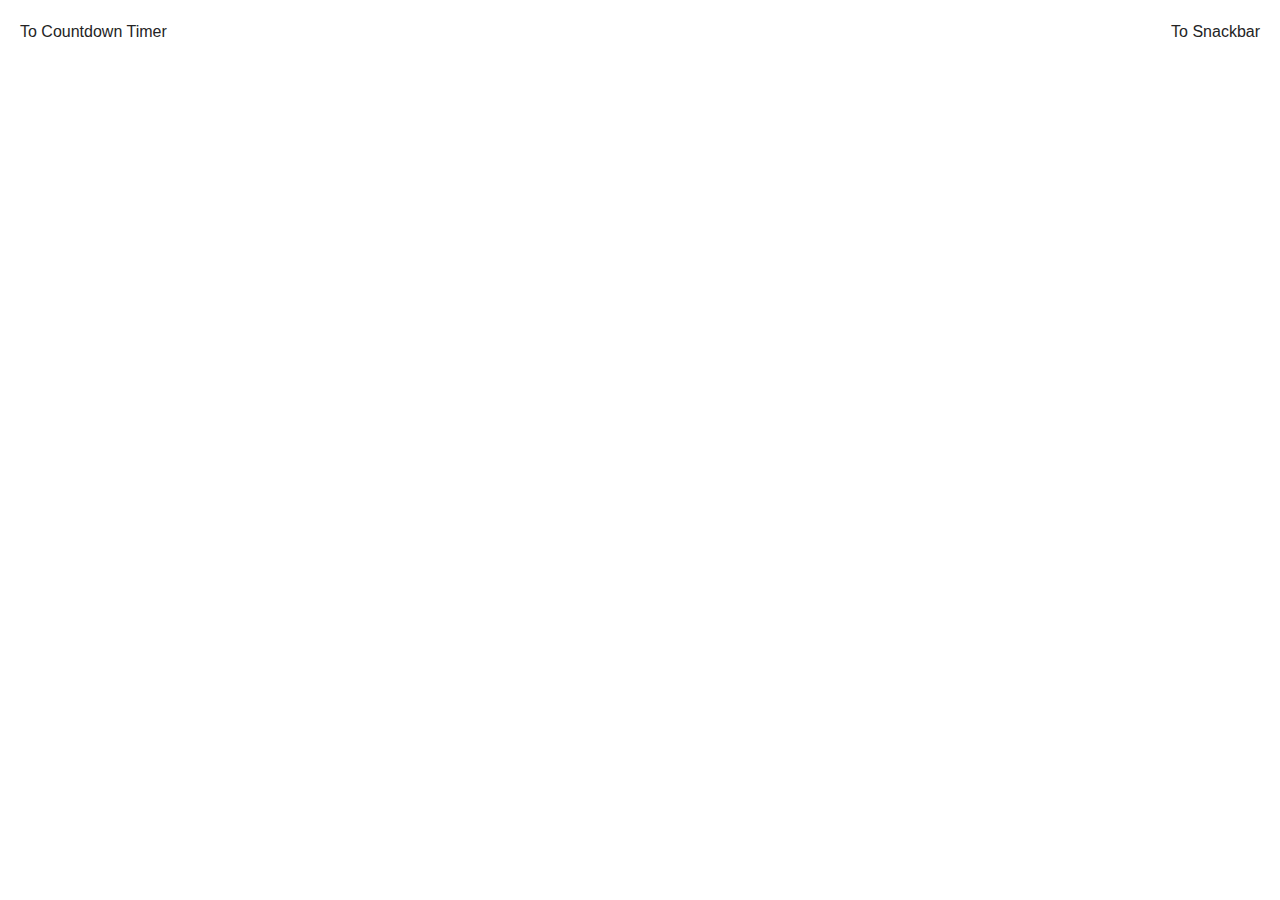
<file: src/index.html>
<!DOCTYPE html>
<html lang="en">

<head>
  <meta charset="UTF-8" />
  <link rel="icon" type="image/svg+xml" href="/favicon.svg" />
  <meta name="viewport" content="width=device-width, initial-scale=1.0" />
  <title>Vanilla App Template</title>
  <link rel="stylesheet" href="./css/styles.css" />
</head>

<body>
  <div class="tasks">
    <a href="./1-timer.html">To Countdown Timer</a>

    <a href="./2-snackbar.html">To Snackbar</a>
  </div>
</body>

</html>
</file>
<file: src/css/styles.css>
/**
  |============================
  | include css partials with
  | default @import url()
  |============================
*/
@import url('./reset.css');
@import url('./vite-promo.css');
@import url('./header.css');

:root {
  font-family: Inter, Avenir, Helvetica, Arial, sans-serif;
  font-size: 16px;
  line-height: 24px;
  font-weight: 400;

  color: #242424;
  background-color: rgba(255, 255, 255, 0.87);

  font-synthesis: none;
  text-rendering: optimizeLegibility;
  -webkit-font-smoothing: antialiased;
  -moz-osx-font-smoothing: grayscale;
  -webkit-text-size-adjust: 100%;
}

body {
  margin: 20px 20px;
}

.tasks {
  display: flex;
  justify-content: space-between;
}

.timer-header {
  display: flex;
  gap: 40px;
  flex-direction: column;
  margin-bottom: 20px;
}

.timer {
  margin-top: 15px;
  display: flex;
  gap: 5px;
}

.field {
  display: flex;
  flex-direction: column;
  justify-content: center;
  align-items: center;
}

.value {
  font-weight: 550;
  font-size: 30px;
}

.label {
  font-weight: 550;
  font-size: 13px;
  text-transform: uppercase;
}

.snackbar-header {
  display: flex;
  gap: 40px;
  flex-direction: column;
  margin-bottom: 20px;
}

form {
  display: flex;
  flex-direction: column;
  gap: 10px;
  padding: 8px 16px;
  max-width: fit-content;
}

.delay {
  display: flex;
  flex-direction: column;
  gap: 10px;
}
</file>
